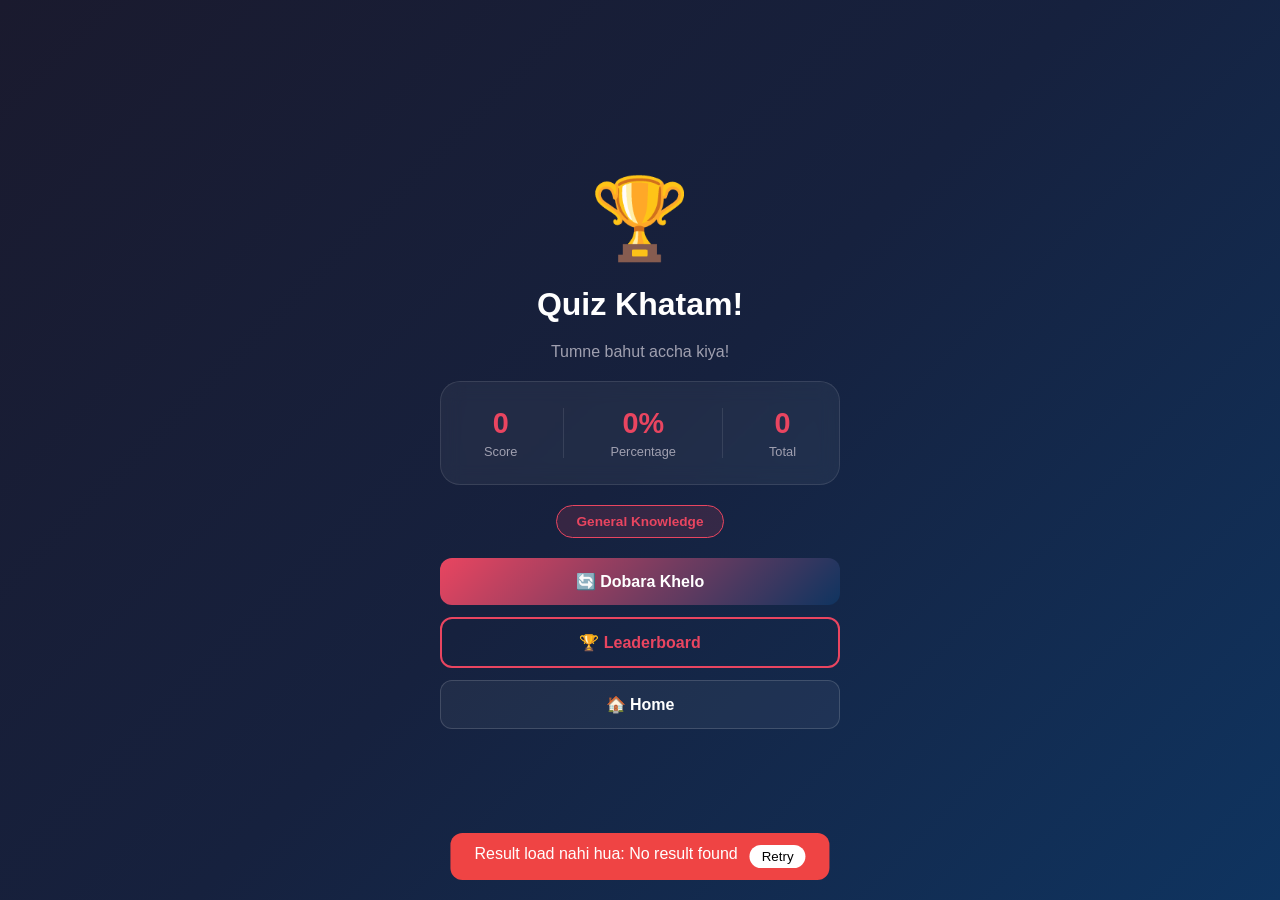
<file: result.html>
<!DOCTYPE html>
<html lang="en">
<head>
  <meta charset="UTF-8" />
  <meta name="viewport" content="width=device-width, initial-scale=1.0"/>
  <title>Result | Quiz App</title>
  <link rel="stylesheet" href="result.css" />
</head>
<body>

  <!-- ===== MAIN CONTAINER ===== -->
  <div class="container">

    <!-- Trophy -->
    <div class="trophy" id="trophy">🏆</div>

    <!-- Result Title -->
    <h1 class="result-title" id="resultTitle">Quiz Khatam!</h1>

    <!-- Result Message -->
    <p class="result-msg" id="resultMsg">Tumne bahut accha kiya!</p>

    <!-- Score Card -->
    <div class="score-card">

      <div class="score-item">
        <h2 id="scoreText">0</h2>
        <p>Score</p>
      </div>

      <div class="divider"></div>

      <div class="score-item">
        <h2 id="percentText">0%</h2>
        <p>Percentage</p>
      </div>

      <div class="divider"></div>

      <div class="score-item">
        <h2 id="totalText">0</h2>
        <p>Total</p>
      </div>

    </div>

    <!-- Category -->
    <div class="category-badge" id="categoryBadge">
      General Knowledge
    </div>

    <!-- Buttons -->
    <div class="btn-group">

      <button class="btn-play" 
        onclick="window.location.href='../Index.html'">
        🔄 Dobara Khelo
      </button>

      <button class="btn-leader" 
        onclick="window.location.href='../leaderboard/leaderboard.html'">
        🏆 Leaderboard
      </button>

      <button class="btn-home" 
        onclick="window.location.href='../Index.html'">
        🏠 Home
      </button>

    </div>

  </div>

  <script src="result.js"></script>
</body>
</html>
</file>
<file: result.css>
/* ===== RESET ===== */
* {
  margin: 0;
  padding: 0;
  box-sizing: border-box;
  font-family: 'Segoe UI', sans-serif;
}

/* ===== BODY ===== */
body {
  min-height: 100vh;
  display: flex;
  align-items: center;
  justify-content: center;
  background: linear-gradient(135deg, #1a1a2e, #16213e, #0f3460);
  padding: 20px;
}

/* ===== LIGHT MODE ===== */
body.light {
  background: linear-gradient(135deg, #f0f2f5, #e0e5ec);
}

/* ===== CONTAINER ===== */
.container {
  width: 100%;
  max-width: 400px;
  display: flex;
  flex-direction: column;
  align-items: center;
  gap: 20px;
}

/* ===== TROPHY ===== */
.trophy {
  font-size: 5rem;
  animation: bounce 1s infinite;
}

@keyframes bounce {
  0%, 100% { transform: translateY(0); }
  50% { transform: translateY(-15px); }
}

/* ===== RESULT TITLE ===== */
.result-title {
  font-size: 2rem;
  font-weight: 700;
  color: white;
  text-align: center;
}

body.light .result-title {
  color: #1a1a2e;
}

/* ===== RESULT MSG ===== */
.result-msg {
  font-size: 1rem;
  color: #a0a0b0;
  text-align: center;
}

body.light .result-msg {
  color: #666;
}

/* ===== SCORE CARD ===== */
.score-card {
  background: rgba(255,255,255,0.05);
  backdrop-filter: blur(10px);
  border: 1px solid rgba(255,255,255,0.1);
  border-radius: 20px;
  padding: 25px 20px;
  width: 100%;
  display: flex;
  justify-content: space-around;
  align-items: center;
}

body.light .score-card {
  background: white;
  border: 1px solid #e0e0e0;
  box-shadow: 0 4px 15px rgba(0,0,0,0.08);
}

/* ===== SCORE ITEM ===== */
.score-item {
  text-align: center;
}

.score-item h2 {
  font-size: 1.8rem;
  font-weight: 700;
  color: #e94560;
}

.score-item p {
  font-size: 0.8rem;
  color: #a0a0b0;
  margin-top: 4px;
}

body.light .score-item p {
  color: #888;
}

/* ===== DIVIDER ===== */
.divider {
  width: 1px;
  height: 50px;
  background: rgba(255,255,255,0.1);
}

body.light .divider {
  background: #e0e0e0;
}

/* ===== CATEGORY BADGE ===== */
.category-badge {
  background: rgba(233,69,96,0.15);
  border: 1px solid #e94560;
  color: #e94560;
  border-radius: 20px;
  padding: 8px 20px;
  font-size: 0.85rem;
  font-weight: 600;
  text-transform: capitalize;
}

/* ===== BTN GROUP ===== */
.btn-group {
  display: flex;
  flex-direction: column;
  gap: 12px;
  width: 100%;
}

/* ===== PLAY BUTTON ===== */
.btn-play {
  width: 100%;
  padding: 14px;
  background: linear-gradient(135deg, #e94560, #0f3460);
  color: white;
  border: none;
  border-radius: 12px;
  font-size: 1rem;
  font-weight: 600;
  cursor: pointer;
  transition: opacity 0.3s, transform 0.2s;
}

.btn-play:hover {
  opacity: 0.9;
  transform: scale(1.02);
}

/* ===== LEADERBOARD BUTTON ===== */
.btn-leader {
  width: 100%;
  padding: 14px;
  background: transparent;
  border: 2px solid #e94560;
  color: #e94560;
  border-radius: 12px;
  font-size: 1rem;
  font-weight: 600;
  cursor: pointer;
  transition: background 0.3s, transform 0.2s;
}

.btn-leader:hover {
  background: rgba(233,69,96,0.1);
  transform: scale(1.02);
}

/* ===== HOME BUTTON ===== */
.btn-home {
  width: 100%;
  padding: 14px;
  background: rgba(255,255,255,0.05);
  border: 1px solid rgba(255,255,255,0.15);
  color: white;
  border-radius: 12px;
  font-size: 1rem;
  font-weight: 600;
  cursor: pointer;
  transition: background 0.3s, transform 0.2s;
}

body.light .btn-home {
  background: #f0f2f5;
  border: 1px solid #e0e0e0;
  color: #1a1a2e;
}

.btn-home:hover {
  background: rgba(255,255,255,0.1);
  transform: scale(1.02);
}.error-msg {
    position: fixed;
    bottom: 20px;
    left: 50%;
    transform: translateX(-50%);
    background: #ef4444;
    color: white;
    padding: 12px 24px;
    border-radius: 12px;
    z-index: 1000;
    display: flex;
    gap: 12px;
}

.error-msg button {
    background: white;
    border: none;
    padding: 4px 12px;
    border-radius: 20px;
    cursor: pointer;
}
</file>
